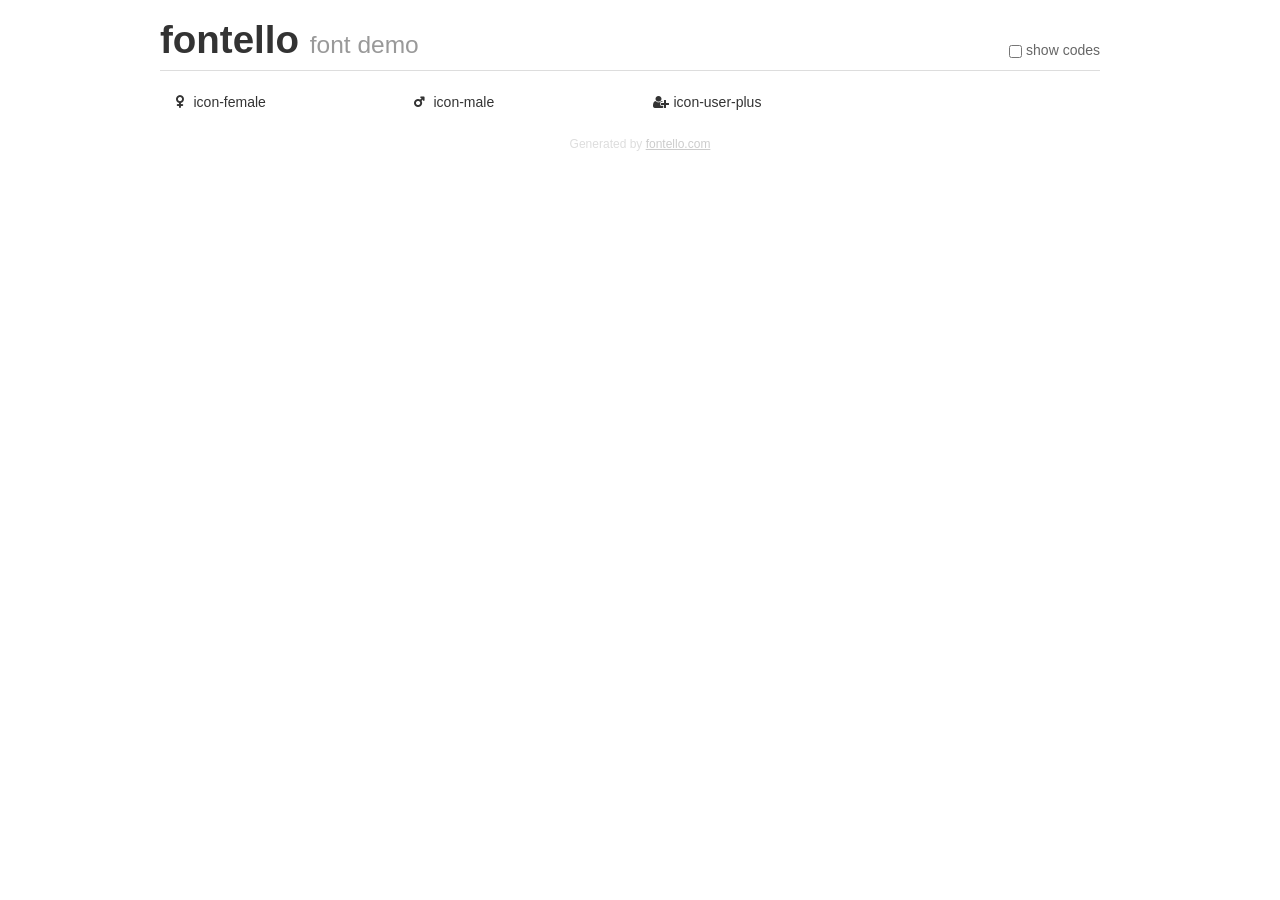
<file: fontello-38242395/fontello-38242395/demo.html>
<!DOCTYPE html>
<html>
  <head><!--[if lt IE 9]><script language="javascript" type="text/javascript" src="//html5shim.googlecode.com/svn/trunk/html5.js"></script><![endif]-->
    <meta charset="UTF-8"><style>/*
 * Bootstrap v2.2.1
 *
 * Copyright 2012 Twitter, Inc
 * Licensed under the Apache License v2.0
 * http://www.apache.org/licenses/LICENSE-2.0
 *
 * Designed and built with all the love in the world @twitter by @mdo and @fat.
 */
.clearfix {
  *zoom: 1;
}
.clearfix:before,
.clearfix:after {
  display: table;
  content: "";
  line-height: 0;
}
.clearfix:after {
  clear: both;
}
html {
  font-size: 100%;
  -webkit-text-size-adjust: 100%;
  -ms-text-size-adjust: 100%;
}
a:focus {
  outline: thin dotted #333;
  outline: 5px auto -webkit-focus-ring-color;
  outline-offset: -2px;
}
a:hover,
a:active {
  outline: 0;
}
button,
input,
select,
textarea {
  margin: 0;
  font-size: 100%;
  vertical-align: middle;
}
button,
input {
  *overflow: visible;
  line-height: normal;
}
button::-moz-focus-inner,
input::-moz-focus-inner {
  padding: 0;
  border: 0;
}
body {
  margin: 0;
  font-family: "Helvetica Neue", Helvetica, Arial, sans-serif;
  font-size: 14px;
  line-height: 20px;
  color: #333;
  background-color: #fff;
}
a {
  color: #08c;
  text-decoration: none;
}
a:hover {
  color: #005580;
  text-decoration: underline;
}
.row {
  margin-left: -20px;
  *zoom: 1;
}
.row:before,
.row:after {
  display: table;
  content: "";
  line-height: 0;
}
.row:after {
  clear: both;
}
[class*="span"] {
  float: left;
  min-height: 1px;
  margin-left: 20px;
}
.container,
.navbar-static-top .container,
.navbar-fixed-top .container,
.navbar-fixed-bottom .container {
  width: 940px;
}
.span12 {
  width: 940px;
}
.span11 {
  width: 860px;
}
.span10 {
  width: 780px;
}
.span9 {
  width: 700px;
}
.span8 {
  width: 620px;
}
.span7 {
  width: 540px;
}
.span6 {
  width: 460px;
}
.span5 {
  width: 380px;
}
.span4 {
  width: 300px;
}
.span3 {
  width: 220px;
}
.span2 {
  width: 140px;
}
.span1 {
  width: 60px;
}
[class*="span"].pull-right,
.row-fluid [class*="span"].pull-right {
  float: right;
}
.container {
  margin-right: auto;
  margin-left: auto;
  *zoom: 1;
}
.container:before,
.container:after {
  display: table;
  content: "";
  line-height: 0;
}
.container:after {
  clear: both;
}
p {
  margin: 0 0 10px;
}
.lead {
  margin-bottom: 20px;
  font-size: 21px;
  font-weight: 200;
  line-height: 30px;
}
small {
  font-size: 85%;
}
h1 {
  margin: 10px 0;
  font-family: inherit;
  font-weight: bold;
  line-height: 20px;
  color: inherit;
  text-rendering: optimizelegibility;
}
h1 small {
  font-weight: normal;
  line-height: 1;
  color: #999;
}
h1 {
  line-height: 40px;
}
h1 {
  font-size: 38.5px;
}
h1 small {
  font-size: 24.5px;
}
body {
  margin-top: 90px;
}
.header {
  position: fixed;
  top: 0;
  left: 50%;
  margin-left: -480px;
  background-color: #fff;
  border-bottom: 1px solid #ddd;
  padding-top: 10px;
  z-index: 10;
}
.footer {
  color: #ddd;
  font-size: 12px;
  text-align: center;
  margin-top: 20px;
}
.footer a {
  color: #ccc;
  text-decoration: underline;
}
.the-icons {
  font-size: 14px;
  line-height: 24px;
}
.switch {
  position: absolute;
  right: 0;
  bottom: 10px;
  color: #666;
}
.switch input {
  margin-right: 0.3em;
}
.codesOn .i-name {
  display: none;
}
.codesOn .i-code {
  display: inline;
}
.i-code {
  display: none;
}
@font-face {
      font-family: 'fontello';
      src: url('./font/fontello.eot?97839017');
      src: url('./font/fontello.eot?97839017#iefix') format('embedded-opentype'),
           url('./font/fontello.woff?97839017') format('woff'),
           url('./font/fontello.ttf?97839017') format('truetype'),
           url('./font/fontello.svg?97839017#fontello') format('svg');
      font-weight: normal;
      font-style: normal;
    }
     
     
    .demo-icon
    {
      font-family: "fontello";
      font-style: normal;
      font-weight: normal;
      speak: never;
     
      display: inline-block;
      text-decoration: inherit;
      width: 1em;
      margin-right: .2em;
      text-align: center;
      /* opacity: .8; */
     
      /* For safety - reset parent styles, that can break glyph codes*/
      font-variant: normal;
      text-transform: none;
     
      /* fix buttons height, for twitter bootstrap */
      line-height: 1em;
     
      /* Animation center compensation - margins should be symmetric */
      /* remove if not needed */
      margin-left: .2em;
     
      /* You can be more comfortable with increased icons size */
      /* font-size: 120%; */
     
      /* Font smoothing. That was taken from TWBS */
      -webkit-font-smoothing: antialiased;
      -moz-osx-font-smoothing: grayscale;
     
      /* Uncomment for 3D effect */
      /* text-shadow: 1px 1px 1px rgba(127, 127, 127, 0.3); */
    }
     </style>
    <link rel="stylesheet" href="css/animation.css"><!--[if IE 7]><link rel="stylesheet" href="css/" + font.fontname + "-ie7.css"><![endif]-->
    <script>
      function toggleCodes(on) {
        var obj = document.getElementById('icons');
      
        if (on) {
          obj.className += ' codesOn';
        } else {
          obj.className = obj.className.replace(' codesOn', '');
        }
      }
      
    </script>
  </head>
  <body>
    <div class="container header">
      <h1>fontello <small>font demo</small></h1>
      <label class="switch">
        <input type="checkbox" onclick="toggleCodes(this.checked)">show codes
      </label>
    </div>
    <div class="container" id="icons">
      <div class="row">
        <div class="the-icons span3" title="Code: 0xe800"><i class="demo-icon icon-female">&#xe800;</i> <span class="i-name">icon-female</span><span class="i-code">0xe800</span></div>
        <div class="the-icons span3" title="Code: 0xe801"><i class="demo-icon icon-male">&#xe801;</i> <span class="i-name">icon-male</span><span class="i-code">0xe801</span></div>
        <div class="the-icons span3" title="Code: 0xf234"><i class="demo-icon icon-user-plus">&#xf234;</i> <span class="i-name">icon-user-plus</span><span class="i-code">0xf234</span></div>
      </div>
    </div>
    <div class="container footer">Generated by <a href="http://fontello.com">fontello.com</a></div>
  </body>
</html>
</file>
<file: fontello-38242395/fontello-38242395/css/animation.css>
/*
   Animation example, for spinners
*/
.animate-spin {
  -moz-animation: spin 2s infinite linear;
  -o-animation: spin 2s infinite linear;
  -webkit-animation: spin 2s infinite linear;
  animation: spin 2s infinite linear;
  display: inline-block;
}
@-moz-keyframes spin {
  0% {
    -moz-transform: rotate(0deg);
    -o-transform: rotate(0deg);
    -webkit-transform: rotate(0deg);
    transform: rotate(0deg);
  }

  100% {
    -moz-transform: rotate(359deg);
    -o-transform: rotate(359deg);
    -webkit-transform: rotate(359deg);
    transform: rotate(359deg);
  }
}
@-webkit-keyframes spin {
  0% {
    -moz-transform: rotate(0deg);
    -o-transform: rotate(0deg);
    -webkit-transform: rotate(0deg);
    transform: rotate(0deg);
  }

  100% {
    -moz-transform: rotate(359deg);
    -o-transform: rotate(359deg);
    -webkit-transform: rotate(359deg);
    transform: rotate(359deg);
  }
}
@-o-keyframes spin {
  0% {
    -moz-transform: rotate(0deg);
    -o-transform: rotate(0deg);
    -webkit-transform: rotate(0deg);
    transform: rotate(0deg);
  }

  100% {
    -moz-transform: rotate(359deg);
    -o-transform: rotate(359deg);
    -webkit-transform: rotate(359deg);
    transform: rotate(359deg);
  }
}
@-ms-keyframes spin {
  0% {
    -moz-transform: rotate(0deg);
    -o-transform: rotate(0deg);
    -webkit-transform: rotate(0deg);
    transform: rotate(0deg);
  }

  100% {
    -moz-transform: rotate(359deg);
    -o-transform: rotate(359deg);
    -webkit-transform: rotate(359deg);
    transform: rotate(359deg);
  }
}
@keyframes spin {
  0% {
    -moz-transform: rotate(0deg);
    -o-transform: rotate(0deg);
    -webkit-transform: rotate(0deg);
    transform: rotate(0deg);
  }

  100% {
    -moz-transform: rotate(359deg);
    -o-transform: rotate(359deg);
    -webkit-transform: rotate(359deg);
    transform: rotate(359deg);
  }
}
</file>
